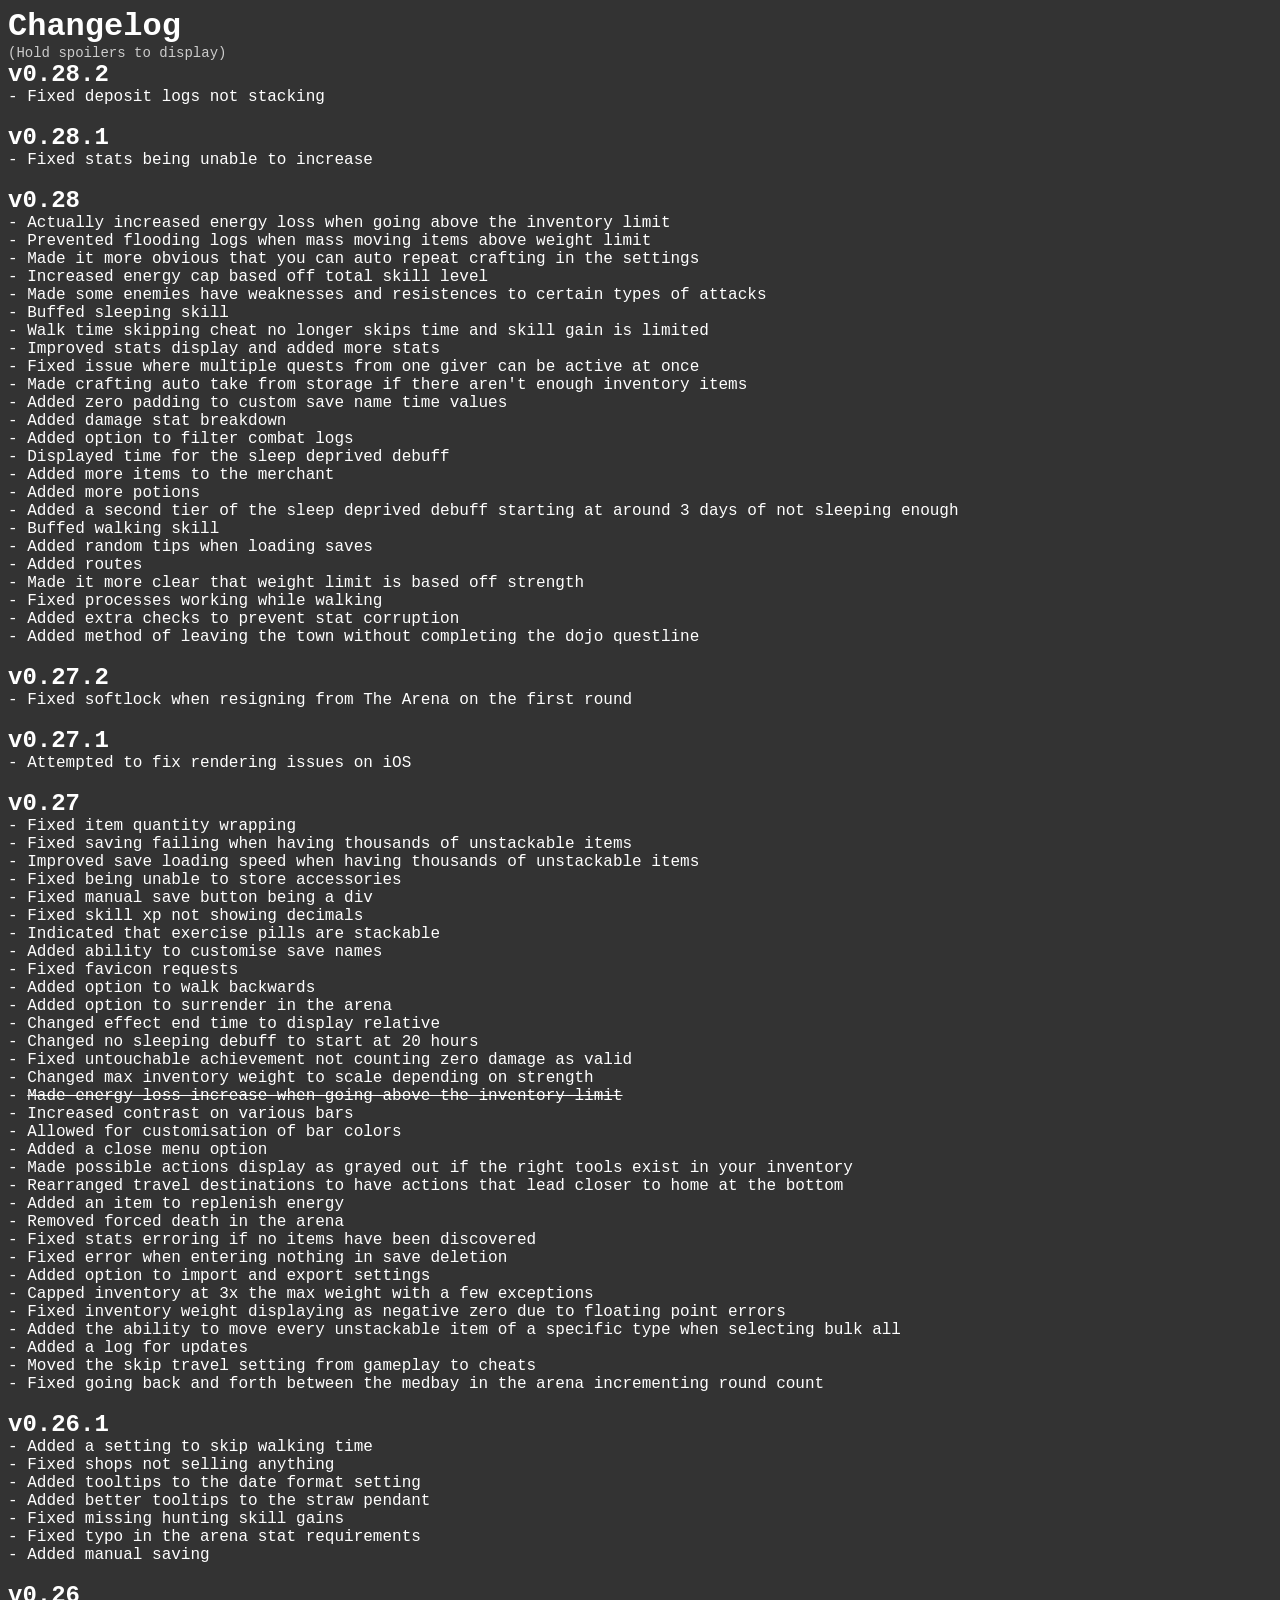
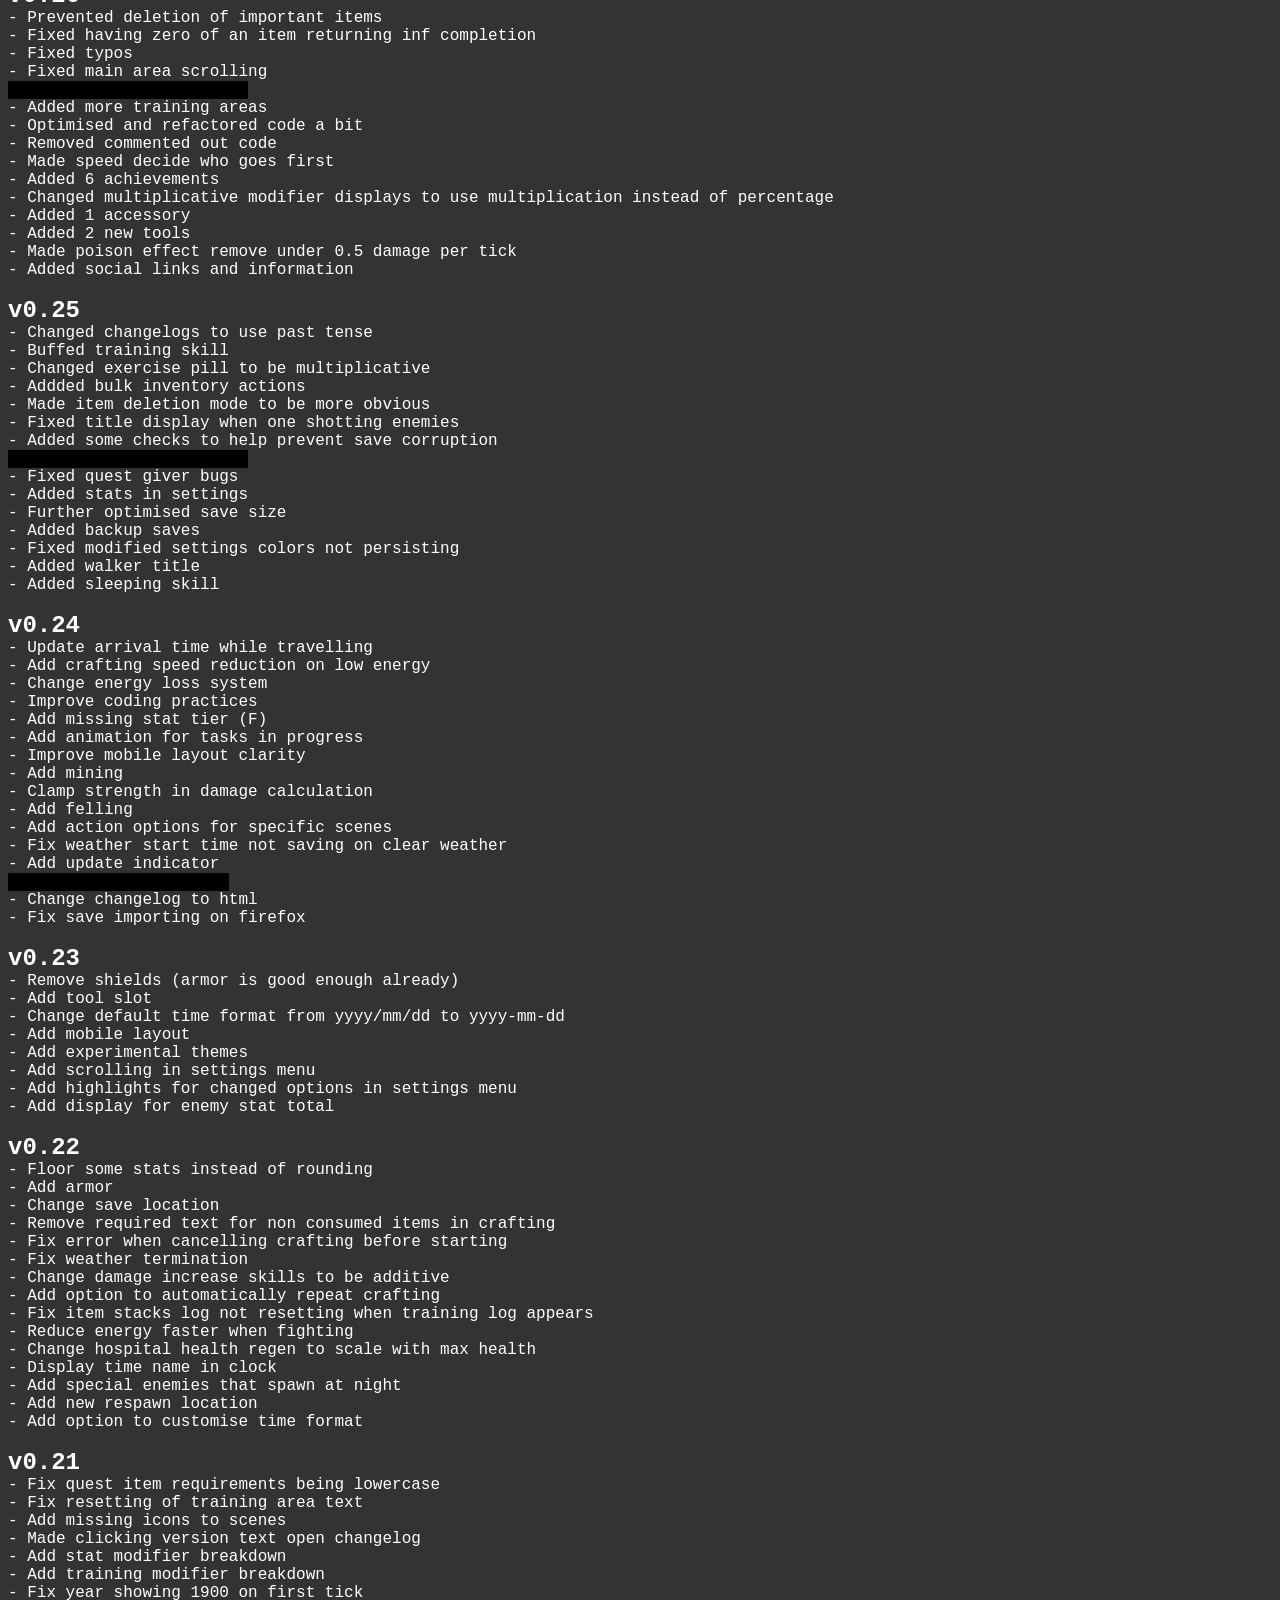
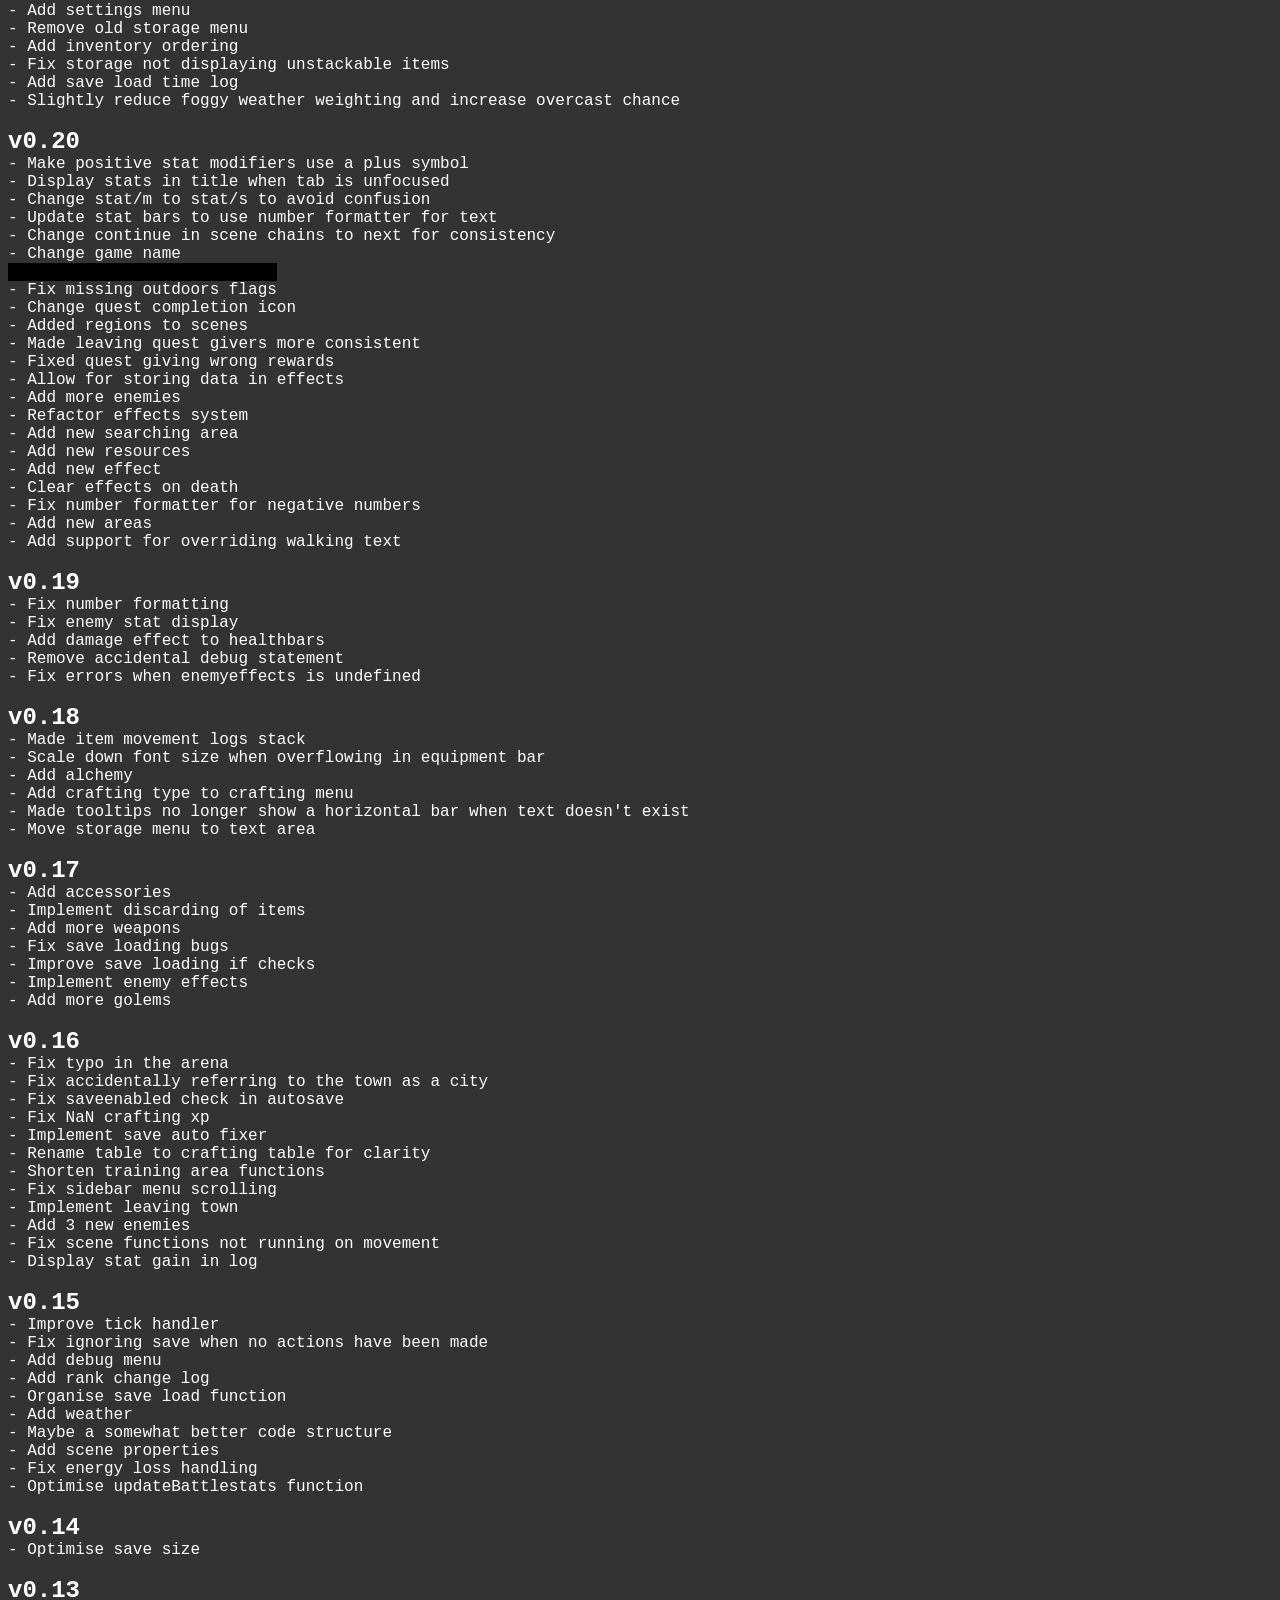
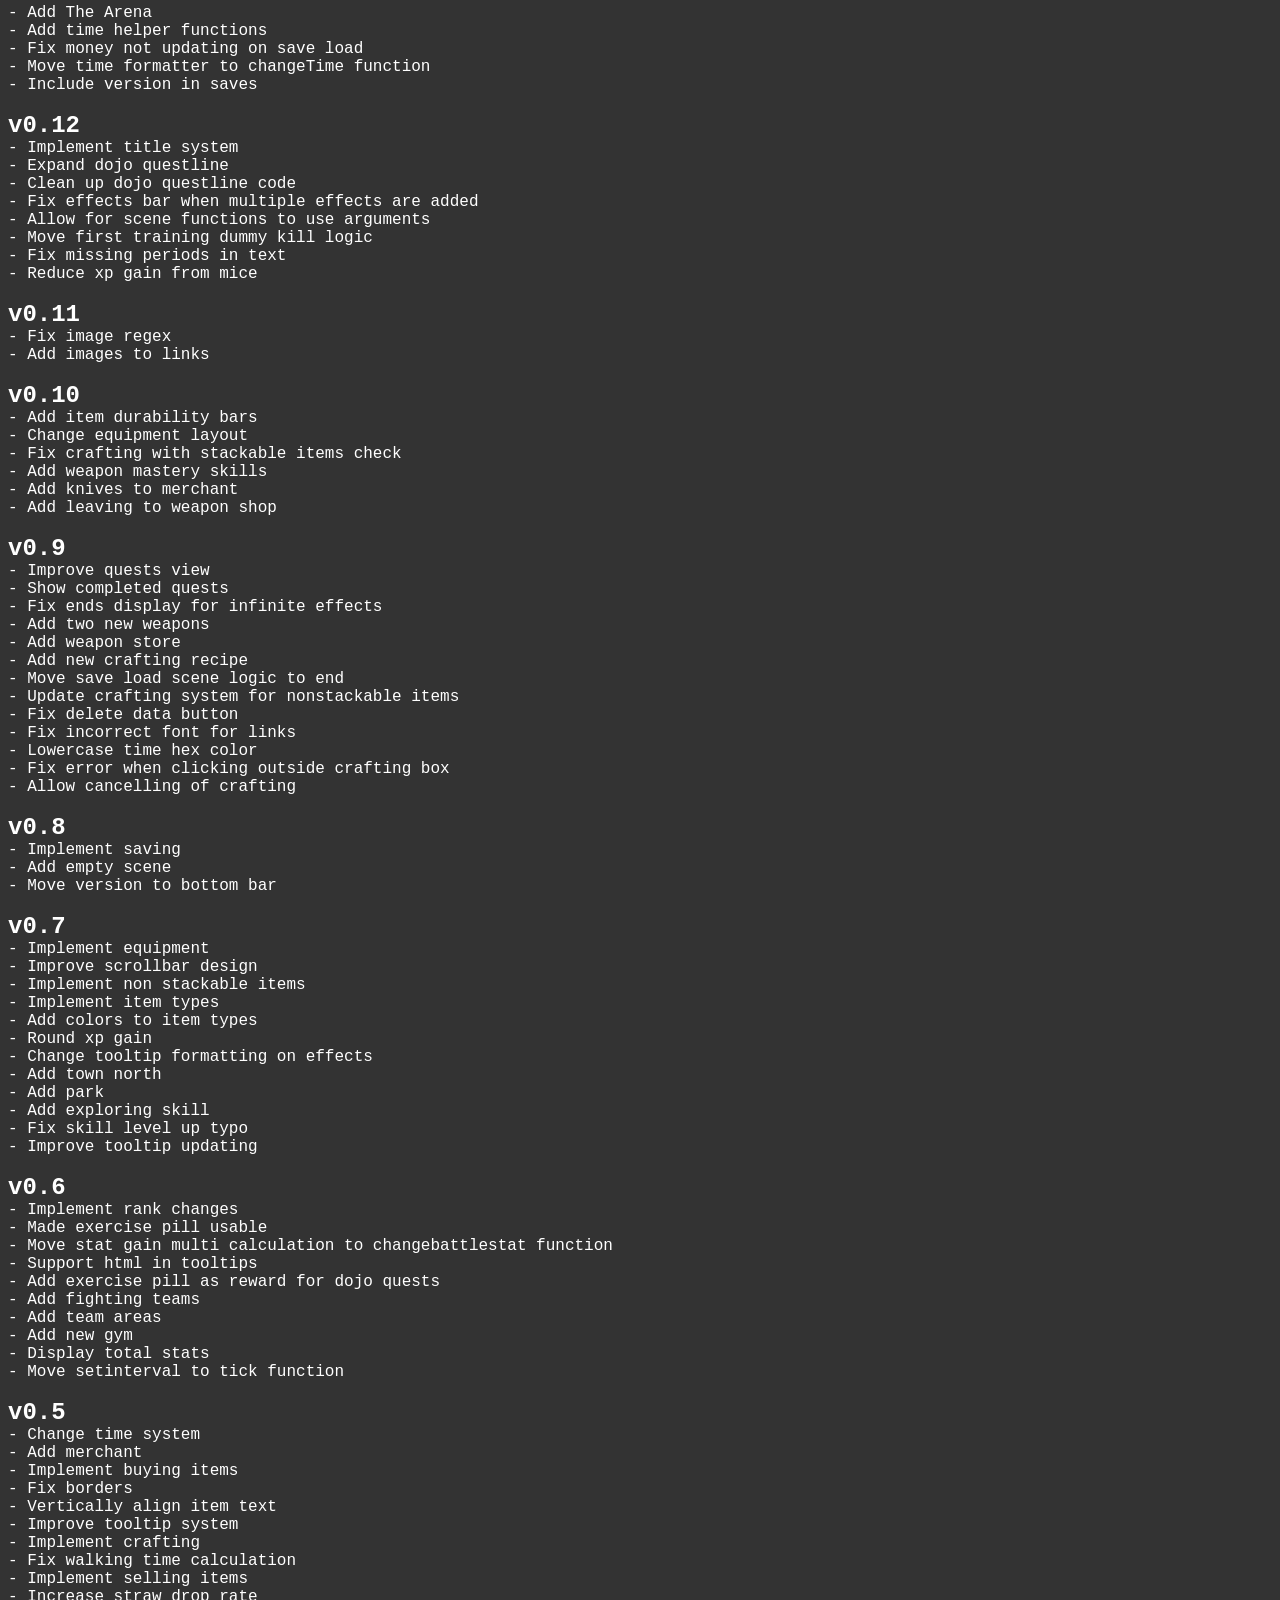
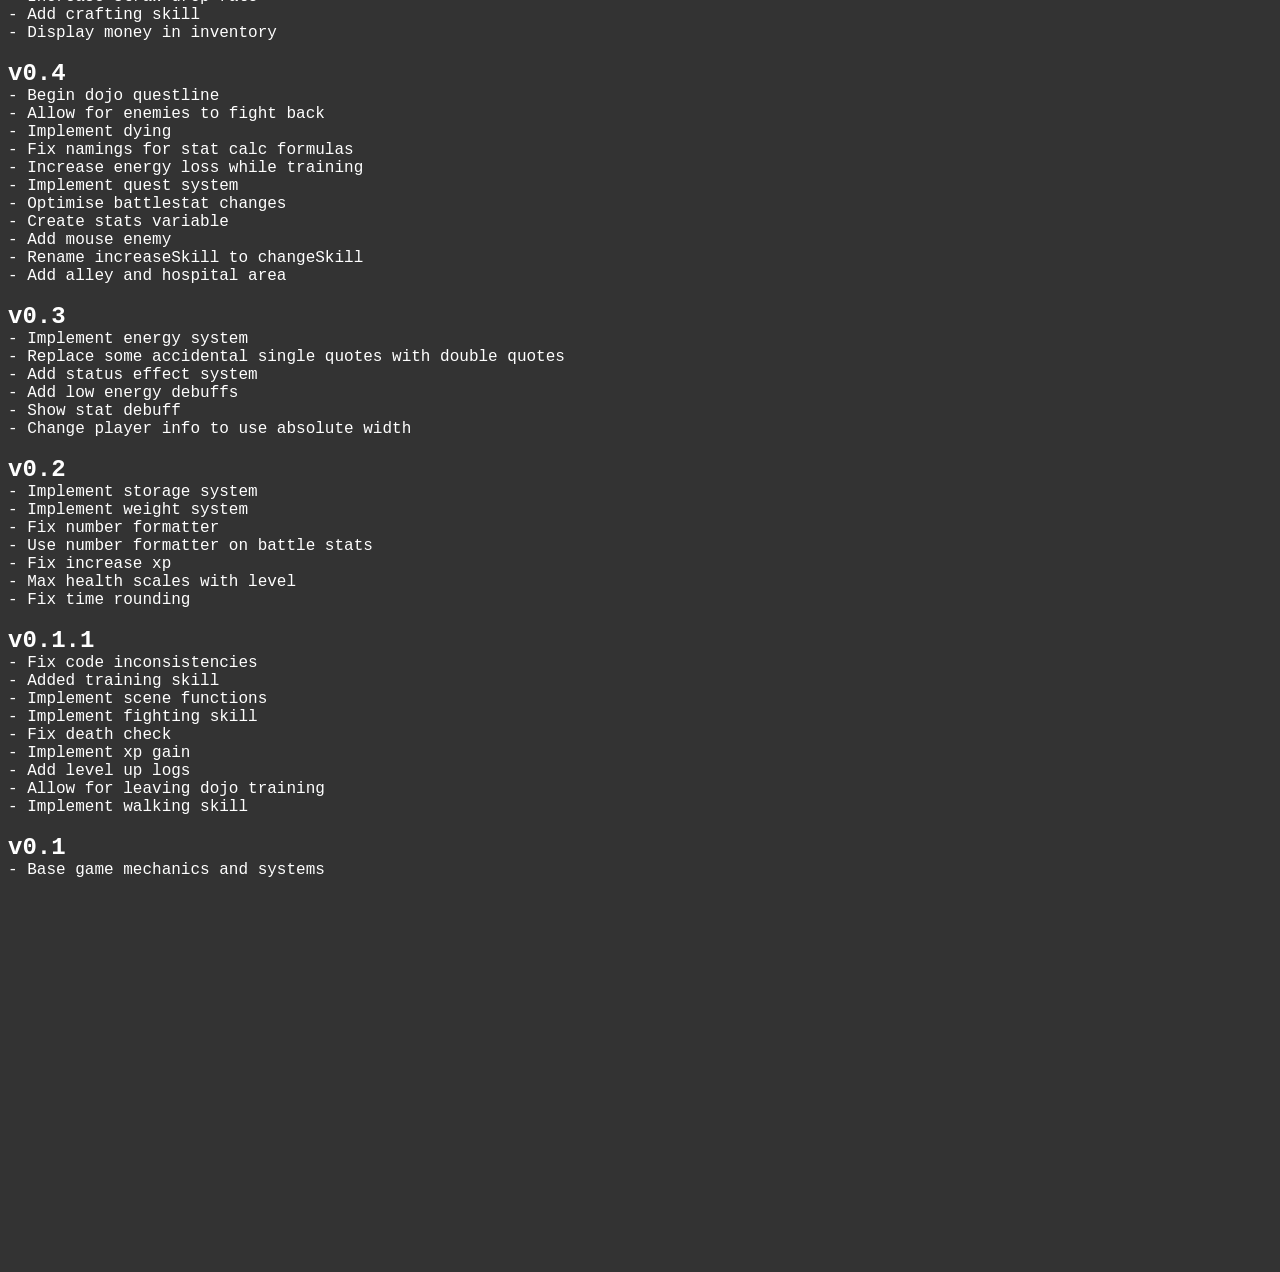
<file: changelog.html>
<head>
    <style>
        body {
            background-color: #333333;
            color: #ffffff;
            white-space: pre-line;
            font-family: monospace;
            font-size: 16px;
        }

        h1, h2 {
            margin: 0;
            display: inline;
        }

        .spoiler {
            color: #000000;
            background-color: #000000;
            cursor: pointer;
        }

        .spoiler:active {
            color: #ffffff;
        }
    </style>
</head>

<body><h1>Changelog</h1>
<span style="color: #cccccc; font-size: 14px;">(Hold spoilers to display)</span>
<h2>v0.28.2</h2>
- Fixed deposit logs not stacking

<h2>v0.28.1</h2>
- Fixed stats being unable to increase

<h2>v0.28</h2>
- Actually increased energy loss when going above the inventory limit
- Prevented flooding logs when mass moving items above weight limit
- Made it more obvious that you can auto repeat crafting in the settings
- Increased energy cap based off total skill level
- Made some enemies have weaknesses and resistences to certain types of attacks
- Buffed sleeping skill
- Walk time skipping cheat no longer skips time and skill gain is limited
- Improved stats display and added more stats
- Fixed issue where multiple quests from one giver can be active at once
- Made crafting auto take from storage if there aren't enough inventory items
- Added zero padding to custom save name time values
- Added damage stat breakdown
- Added option to filter combat logs
- Displayed time for the sleep deprived debuff
- Added more items to the merchant
- Added more potions
- Added a second tier of the sleep deprived debuff starting at around 3 days of not sleeping enough
- Buffed walking skill
- Added random tips when loading saves
- Added routes
- Made it more clear that weight limit is based off strength
- Fixed processes working while walking
- Added extra checks to prevent stat corruption
- Added method of leaving the town without completing the dojo questline

<h2>v0.27.2</h2>
- Fixed softlock when resigning from The Arena on the first round

<h2>v0.27.1</h2>
- Attempted to fix rendering issues on iOS

<h2>v0.27</h2>
- Fixed item quantity wrapping
- Fixed saving failing when having thousands of unstackable items
- Improved save loading speed when having thousands of unstackable items
- Fixed being unable to store accessories
- Fixed manual save button being a div
- Fixed skill xp not showing decimals
- Indicated that exercise pills are stackable
- Added ability to customise save names
- Fixed favicon requests
- Added option to walk backwards
- Added option to surrender in the arena
- Changed effect end time to display relative
- Changed no sleeping debuff to start at 20 hours
- Fixed untouchable achievement not counting zero damage as valid
- Changed max inventory weight to scale depending on strength
- <s>Made energy loss increase when going above the inventory limit</s>
- Increased contrast on various bars
- Allowed for customisation of bar colors
- Added a close menu option
- Made possible actions display as grayed out if the right tools exist in your inventory
- Rearranged travel destinations to have actions that lead closer to home at the bottom
- Added an item to replenish energy
- Removed forced death in the arena
- Fixed stats erroring if no items have been discovered
- Fixed error when entering nothing in save deletion
- Added option to import and export settings
- Capped inventory at 3x the max weight with a few exceptions
- Fixed inventory weight displaying as negative zero due to floating point errors
- Added the ability to move every unstackable item of a specific type when selecting bulk all
- Added a log for updates
- Moved the skip travel setting from gameplay to cheats
- Fixed going back and forth between the medbay in the arena incrementing round count

<h2>v0.26.1</h2>
- Added a setting to skip walking time
- Fixed shops not selling anything
- Added tooltips to the date format setting
- Added better tooltips to the straw pendant
- Fixed missing hunting skill gains
- Fixed typo in the arena stat requirements
- Added manual saving

<h2>v0.26</h2>
- Prevented deletion of important items
- Fixed having zero of an item returning inf completion
- Fixed typos
- Fixed main area scrolling
<span class="spoiler">- Expanded Els' questline</span>
- Added more training areas
- Optimised and refactored code a bit
- Removed commented out code
- Made speed decide who goes first
- Added 6 achievements
- Changed multiplicative modifier displays to use multiplication instead of percentage
- Added 1 accessory
- Added 2 new tools
- Made poison effect remove under 0.5 damage per tick
- Added social links and information

<h2>v0.25</h2>
- Changed changelogs to use past tense
- Buffed training skill
- Changed exercise pill to be multiplicative
- Addded bulk inventory actions
- Made item deletion mode to be more obvious
- Fixed title display when one shotting enemies
- Added some checks to help prevent save corruption
<span class="spoiler">- Expanded Els' questline</span>
- Fixed quest giver bugs
- Added stats in settings
- Further optimised save size
- Added backup saves
- Fixed modified settings colors not persisting
- Added walker title
- Added sleeping skill

<h2>v0.24</h2>
- Update arrival time while travelling
- Add crafting speed reduction on low energy
- Change energy loss system
- Improve coding practices
- Add missing stat tier (F)
- Add animation for tasks in progress
- Improve mobile layout clarity
- Add mining
- Clamp strength in damage calculation
- Add felling
- Add action options for specific scenes
- Fix weather start time not saving on clear weather
- Add update indicator
<span class="spoiler">- Expand Els' questline</span>
- Change changelog to html
- Fix save importing on firefox

<h2>v0.23</h2>
- Remove shields (armor is good enough already)
- Add tool slot
- Change default time format from yyyy/mm/dd to yyyy-mm-dd
- Add mobile layout
- Add experimental themes
- Add scrolling in settings menu
- Add highlights for changed options in settings menu
- Add display for enemy stat total

<h2>v0.22</h2>
- Floor some stats instead of rounding
- Add armor
- Change save location
- Remove required text for non consumed items in crafting
- Fix error when cancelling crafting before starting
- Fix weather termination
- Change damage increase skills to be additive
- Add option to automatically repeat crafting
- Fix item stacks log not resetting when training log appears
- Reduce energy faster when fighting
- Change hospital health regen to scale with max health
- Display time name in clock
- Add special enemies that spawn at night
- Add new respawn location
- Add option to customise time format

<h2>v0.21</h2>
- Fix quest item requirements being lowercase
- Fix resetting of training area text
- Add missing icons to scenes
- Made clicking version text open changelog
- Add stat modifier breakdown
- Add training modifier breakdown
- Fix year showing 1900 on first tick
- Add settings menu
- Remove old storage menu
- Add inventory ordering
- Fix storage not displaying unstackable items
- Add save load time log
- Slightly reduce foggy weather weighting and increase overcast chance

<h2>v0.20</h2>
- Make positive stat modifiers use a plus symbol
- Display stats in title when tab is unfocused
- Change stat/m to stat/s to avoid confusion
- Update stat bars to use number formatter for text
- Change continue in scene chains to next for consistency
- Change game name
<span class="spoiler">- Add new building in forest</span>
- Fix missing outdoors flags
- Change quest completion icon
- Added regions to scenes
- Made leaving quest givers more consistent
- Fixed quest giving wrong rewards
- Allow for storing data in effects
- Add more enemies
- Refactor effects system
- Add new searching area
- Add new resources
- Add new effect
- Clear effects on death
- Fix number formatter for negative numbers
- Add new areas
- Add support for overriding walking text

<h2>v0.19</h2>
- Fix number formatting
- Fix enemy stat display
- Add damage effect to healthbars
- Remove accidental debug statement
- Fix errors when enemyeffects is undefined

<h2>v0.18</h2>
- Made item movement logs stack
- Scale down font size when overflowing in equipment bar
- Add alchemy
- Add crafting type to crafting menu
- Made tooltips no longer show a horizontal bar when text doesn't exist
- Move storage menu to text area

<h2>v0.17</h2>
- Add accessories
- Implement discarding of items
- Add more weapons
- Fix save loading bugs
- Improve save loading if checks
- Implement enemy effects
- Add more golems

<h2>v0.16</h2>
- Fix typo in the arena
- Fix accidentally referring to the town as a city
- Fix saveenabled check in autosave
- Fix NaN crafting xp
- Implement save auto fixer
- Rename table to crafting table for clarity
- Shorten training area functions
- Fix sidebar menu scrolling
- Implement leaving town
- Add 3 new enemies
- Fix scene functions not running on movement
- Display stat gain in log

<h2>v0.15</h2>
- Improve tick handler
- Fix ignoring save when no actions have been made
- Add debug menu
- Add rank change log
- Organise save load function
- Add weather
- Maybe a somewhat better code structure
- Add scene properties
- Fix energy loss handling
- Optimise updateBattlestats function

<h2>v0.14</h2>
- Optimise save size

<h2>v0.13</h2>
- Add The Arena
- Add time helper functions
- Fix money not updating on save load
- Move time formatter to changeTime function
- Include version in saves

<h2>v0.12</h2>
- Implement title system
- Expand dojo questline
- Clean up dojo questline code
- Fix effects bar when multiple effects are added
- Allow for scene functions to use arguments
- Move first training dummy kill logic
- Fix missing periods in text
- Reduce xp gain from mice

<h2>v0.11</h2>
- Fix image regex
- Add images to links

<h2>v0.10</h2>
- Add item durability bars
- Change equipment layout
- Fix crafting with stackable items check
- Add weapon mastery skills
- Add knives to merchant
- Add leaving to weapon shop

<h2>v0.9</h2>
- Improve quests view
- Show completed quests
- Fix ends display for infinite effects
- Add two new weapons
- Add weapon store
- Add new crafting recipe
- Move save load scene logic to end
- Update crafting system for nonstackable items
- Fix delete data button
- Fix incorrect font for links
- Lowercase time hex color
- Fix error when clicking outside crafting box
- Allow cancelling of crafting

<h2>v0.8</h2>
- Implement saving
- Add empty scene
- Move version to bottom bar

<h2>v0.7</h2>
- Implement equipment
- Improve scrollbar design
- Implement non stackable items
- Implement item types
- Add colors to item types
- Round xp gain
- Change tooltip formatting on effects
- Add town north
- Add park
- Add exploring skill
- Fix skill level up typo
- Improve tooltip updating

<h2>v0.6</h2>
- Implement rank changes
- Made exercise pill usable
- Move stat gain multi calculation to changebattlestat function
- Support html in tooltips
- Add exercise pill as reward for dojo quests
- Add fighting teams
- Add team areas
- Add new gym
- Display total stats
- Move setinterval to tick function

<h2>v0.5</h2>
- Change time system
- Add merchant
- Implement buying items
- Fix borders
- Vertically align item text
- Improve tooltip system
- Implement crafting
- Fix walking time calculation
- Implement selling items
- Increase straw drop rate
- Add crafting skill
- Display money in inventory

<h2>v0.4</h2>
- Begin dojo questline
- Allow for enemies to fight back
- Implement dying
- Fix namings for stat calc formulas
- Increase energy loss while training
- Implement quest system
- Optimise battlestat changes
- Create stats variable
- Add mouse enemy
- Rename increaseSkill to changeSkill
- Add alley and hospital area

<h2>v0.3</h2>
- Implement energy system
- Replace some accidental single quotes with double quotes
- Add status effect system
- Add low energy debuffs
- Show stat debuff
- Change player info to use absolute width

<h2>v0.2</h2>
- Implement storage system
- Implement weight system
- Fix number formatter
- Use number formatter on battle stats
- Fix increase xp
- Max health scales with level
- Fix time rounding

<h2>v0.1.1</h2>
- Fix code inconsistencies
- Added training skill
- Implement scene functions
- Implement fighting skill
- Fix death check
- Implement xp gain
- Add level up logs
- Allow for leaving dojo training
- Implement walking skill

<h2>v0.1</h2>
- Base game mechanics and systems
</body>
</file>
